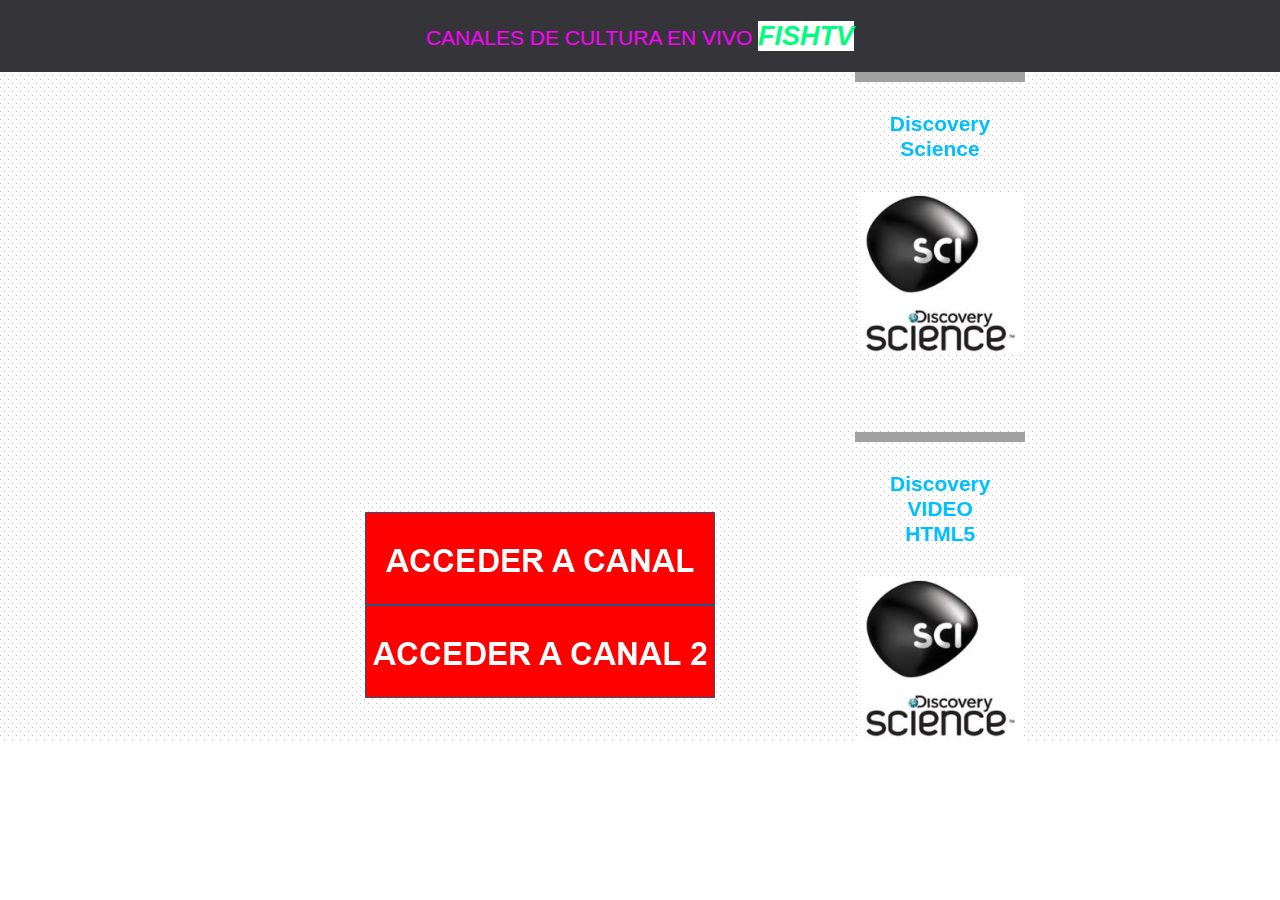
<file: index.html>
<!doctype html>
<html>
<head>
<meta charset="utf-8">
<title>Untitled Page</title>
<meta name="generator" content="WYSIWYG Web Builder 15 - http://www.wysiwygwebbuilder.com">
<meta name="viewport" content="width=device-width, initial-scale=1.0">
<link href="Untitled1.css" rel="stylesheet">
<link href="index.css" rel="stylesheet">
<script src="jquery-1.12.4.min.js"></script>
<script src="wwb15.min.js"></script>
</head>
<body>
<div id="wb_LayoutGrid2">
<div id="LayoutGrid2">
<div class="row">
<div class="col-1">
<div id="wb_Text1">
<span id="wb_uid0">CANALES DE CULTURA EN VIVO </span><span id="wb_uid1"><strong><em>FISHTV</em></strong></span>
</div>
</div>
</div>
</div>
</div>
<div id="wb_LayoutGrid1">
<div id="LayoutGrid1">
<div class="row">
<div class="col-1">
<hr id="Line3">
<!-- DISNEY -->
<div id="Html2">
<iframe src="https://wstream.to/embed/1i90y8b5s" width="100%" height="100%" scrolling="no" frameborder="0" allowfullscreen="true"></iframe></div>
<hr id="Line1">
</div>
<div class="col-2">
<hr id="Line2">
<div id="wb_Text2">
<span id="wb_uid2"><strong>Discovery Science</strong></span>
</div>
<div id="wb_Image1">
<a href="extension://lcipembjfkmeggpihdpdgnjildgniffl/player.html#https://u65464.cdn884.net:8443/hls/jcod7.m3u8?s=FnqCvFYyNYeSY-9gGMilWA&e=1590923053" target="_blank"><img src="images/5959x12qb6.jpg" id="Image1" alt=""></a>
</div>
</div>
</div>
</div>
</div>
<div id="wb_LayoutGrid3">
<div id="LayoutGrid3">
<div class="row">
<div class="col-1">
<hr id="Line4">
<hr id="Line6">
<div id="wb_Shape1">
<a href="extension://lcipembjfkmeggpihdpdgnjildgniffl/player.html#https://u65464.cdn884.net:8443/hls/jcod7.m3u8?s=FnqCvFYyNYeSY-9gGMilWA&e=1590923053" target="_blank"><img src="images/img0001.png" id="Shape1" alt=""></a>
</div>
<div id="wb_Shape2">
<a href="javascript:popupwnd('extension://lcipembjfkmeggpihdpdgnjildgniffl/player.html#https://u65464.cdn884.net:8443/hls/jcod7.m3u8?s=FnqCvFYyNYeSY-9gGMilWA&e=1590923053','no','no','no','yes','no','no','','','','')" target="_self"><img src="images/img0002.png" id="Shape2" alt=""></a>
</div>
</div>
<div class="col-2">
<hr id="Line5">
<div id="wb_Text3">
<span id="wb_uid3"><strong>Discovery VIDEO HTML5</strong></span>
</div>
<div id="wb_Image2">
<a href="javascript:popupwnd('extension://lcipembjfkmeggpihdpdgnjildgniffl/player.html#https://u65464.cdn884.net:8443/hls/jcod7.m3u8?s=FnqCvFYyNYeSY-9gGMilWA&e=1590923053','no','no','no','no','no','no','','','','')" target="_self"><img src="images/5959x12qb6.jpg" id="Image2" alt=""></a>
</div>
</div>
</div>
</div>
</div>
</body>
</html>
</file>
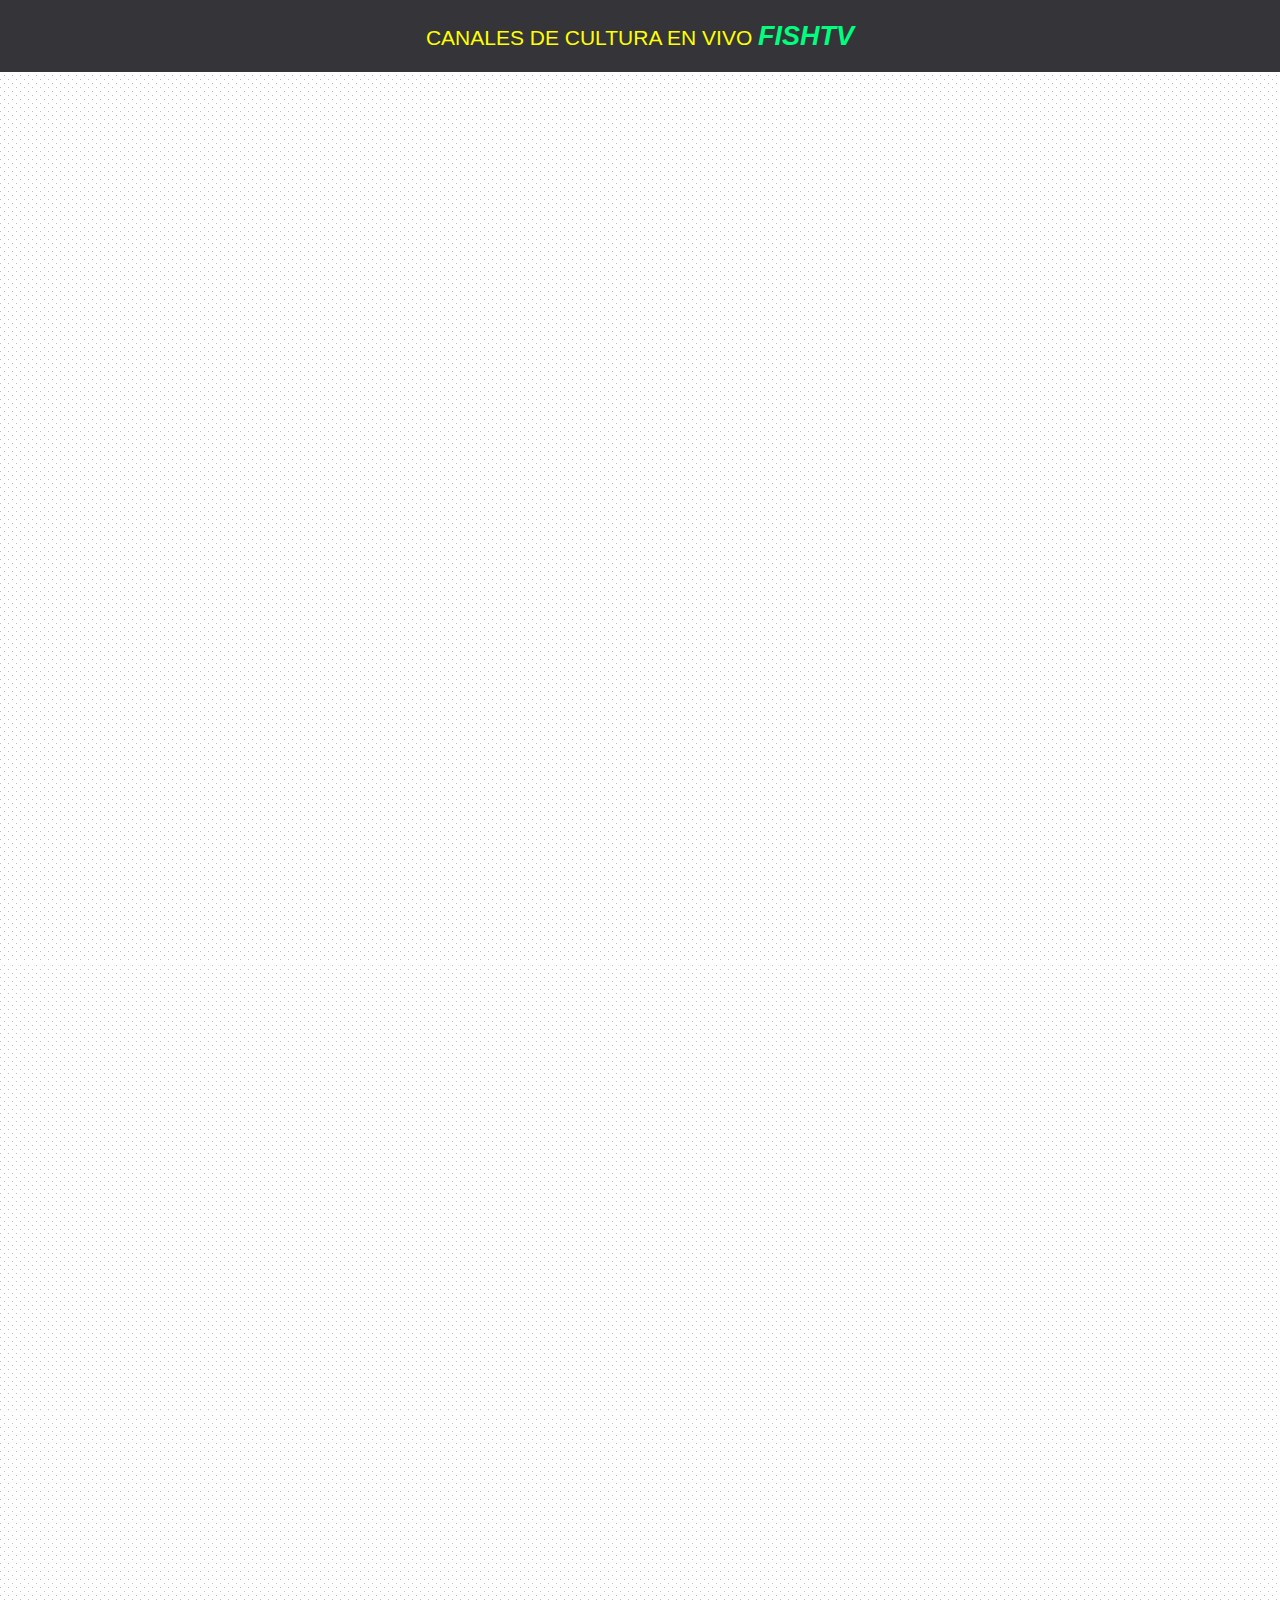
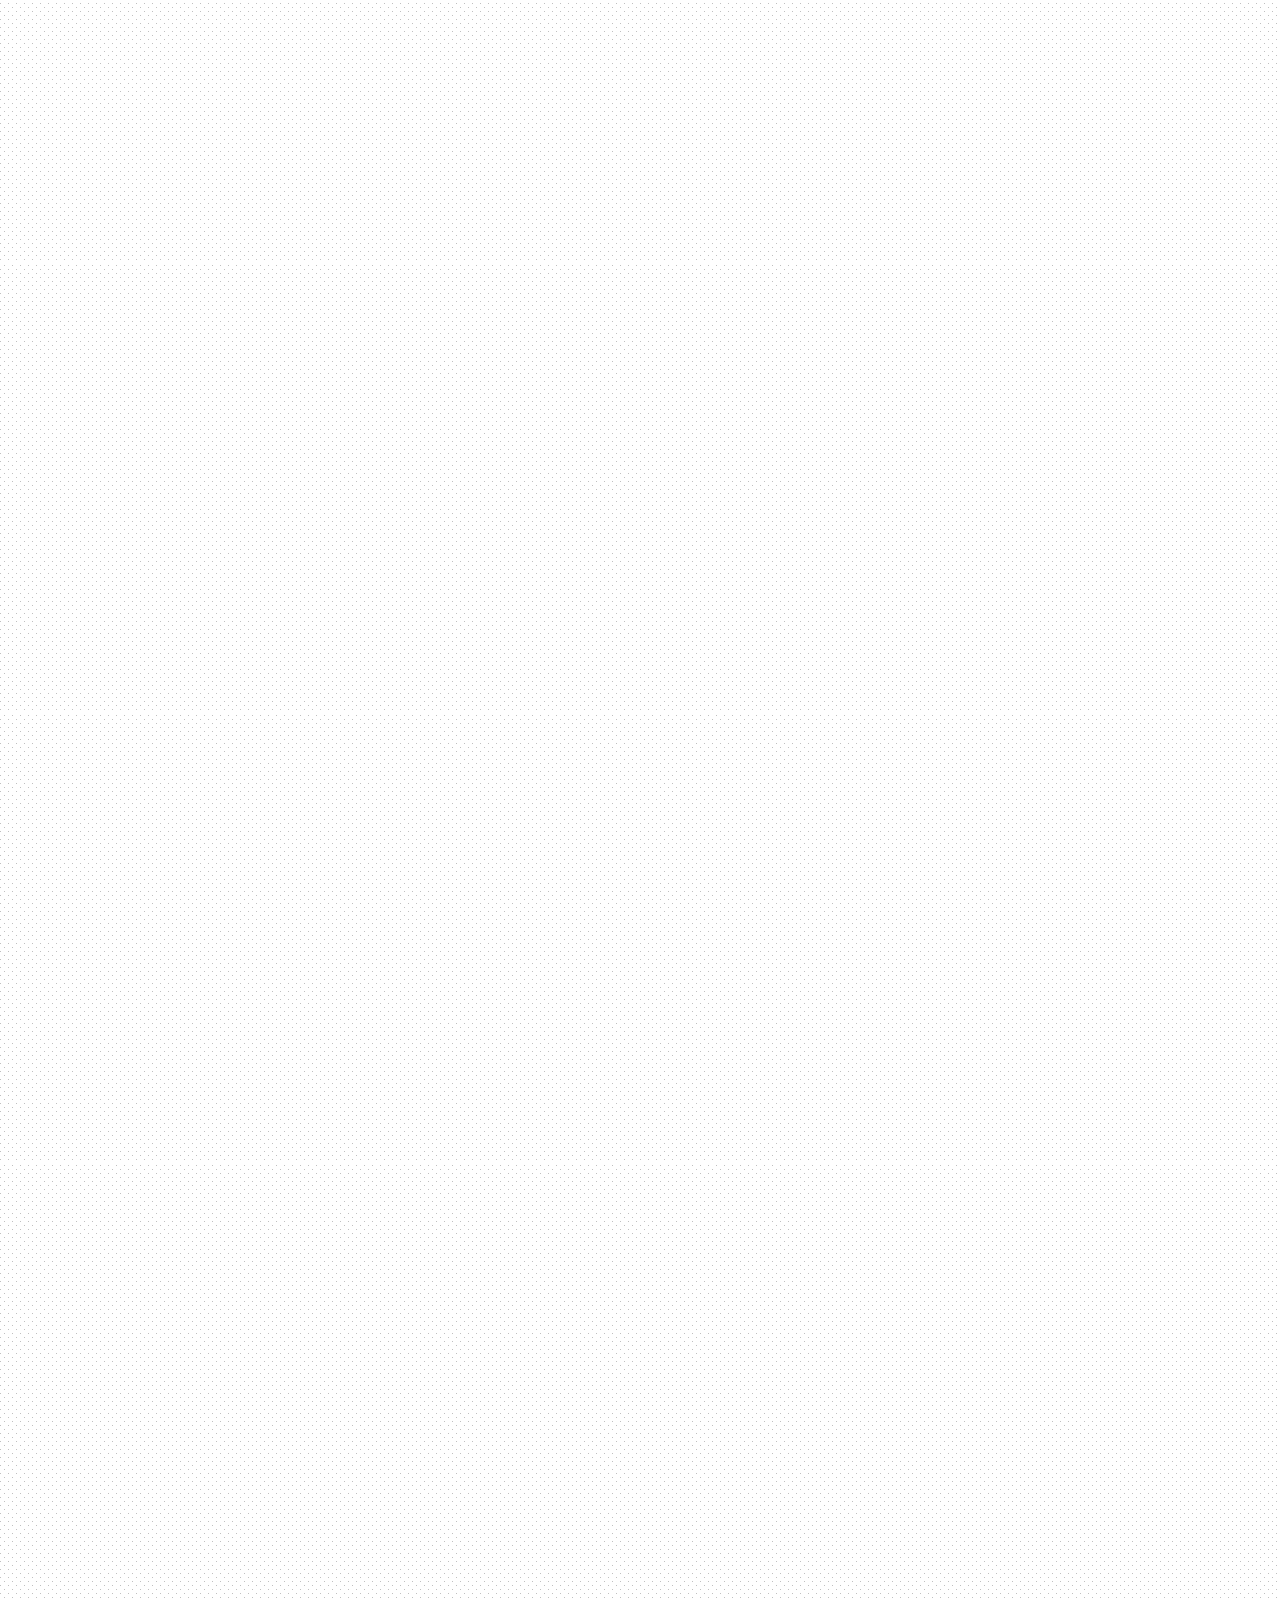
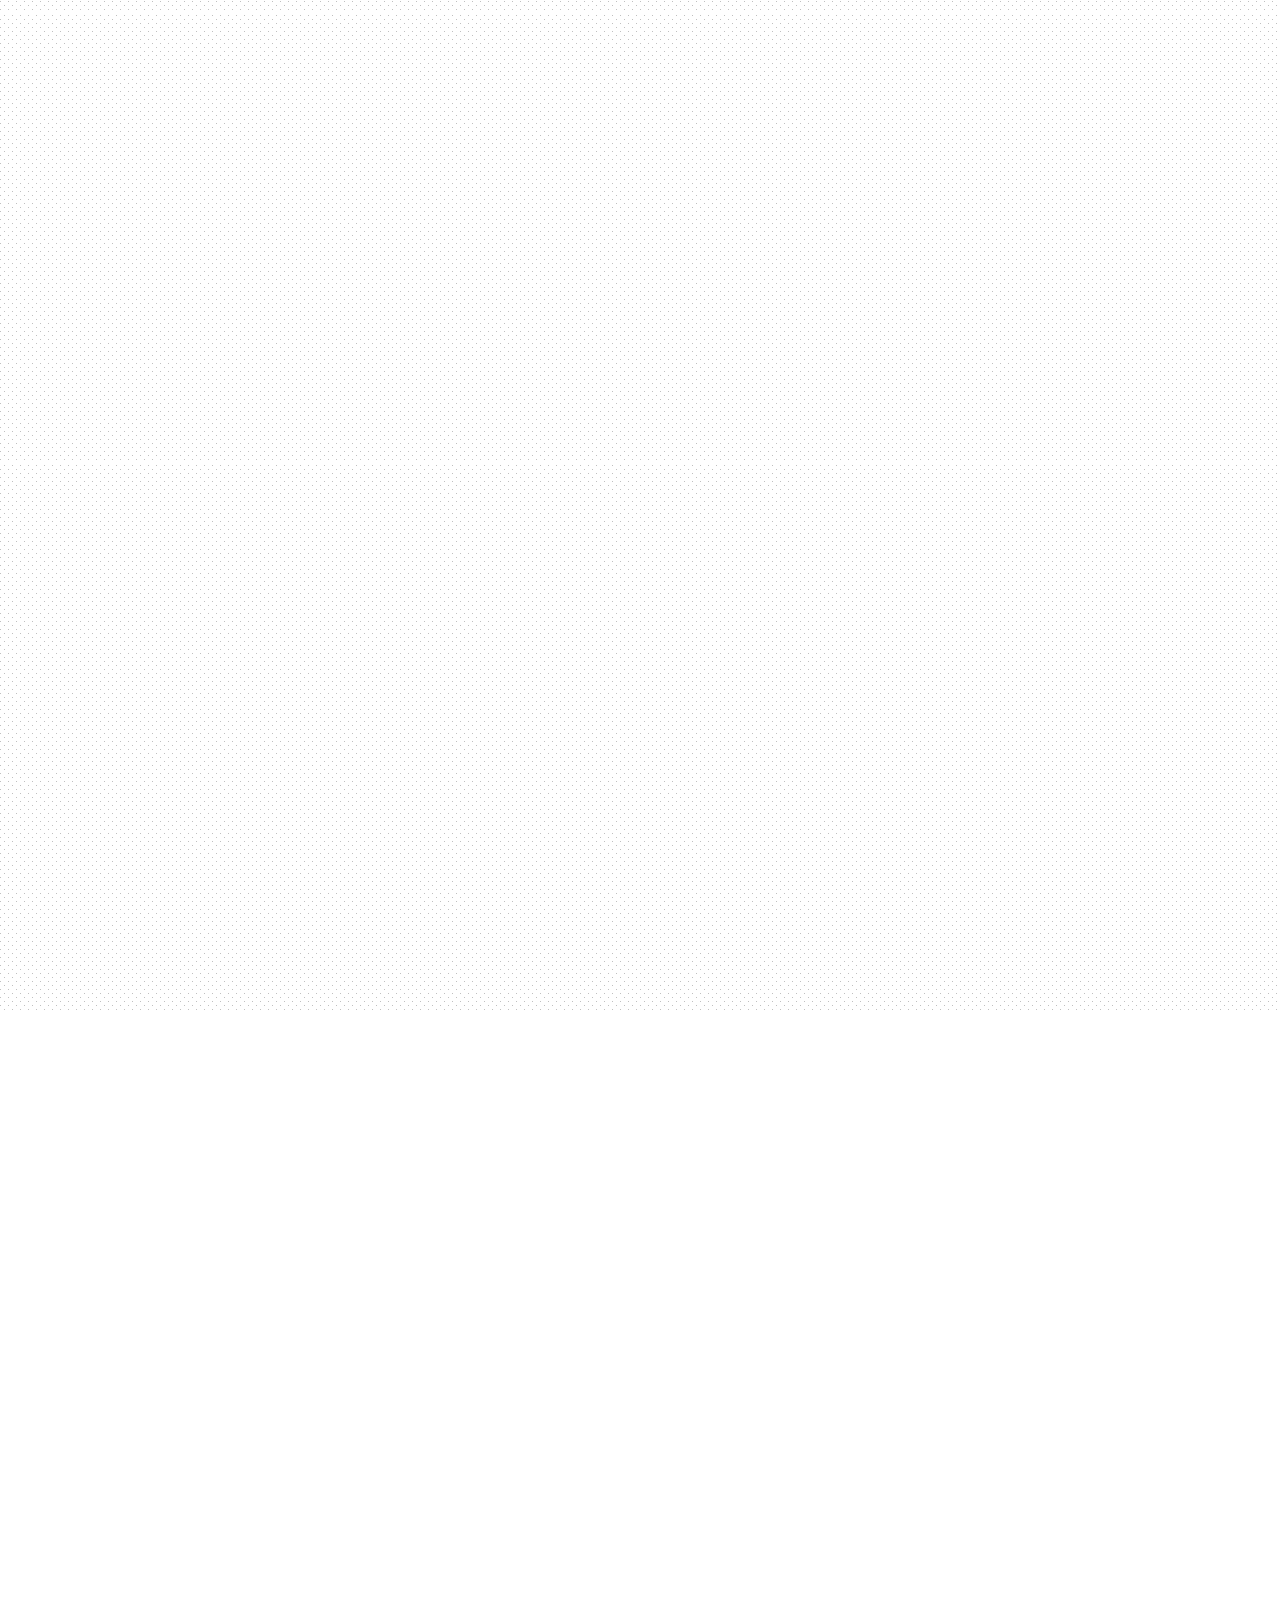
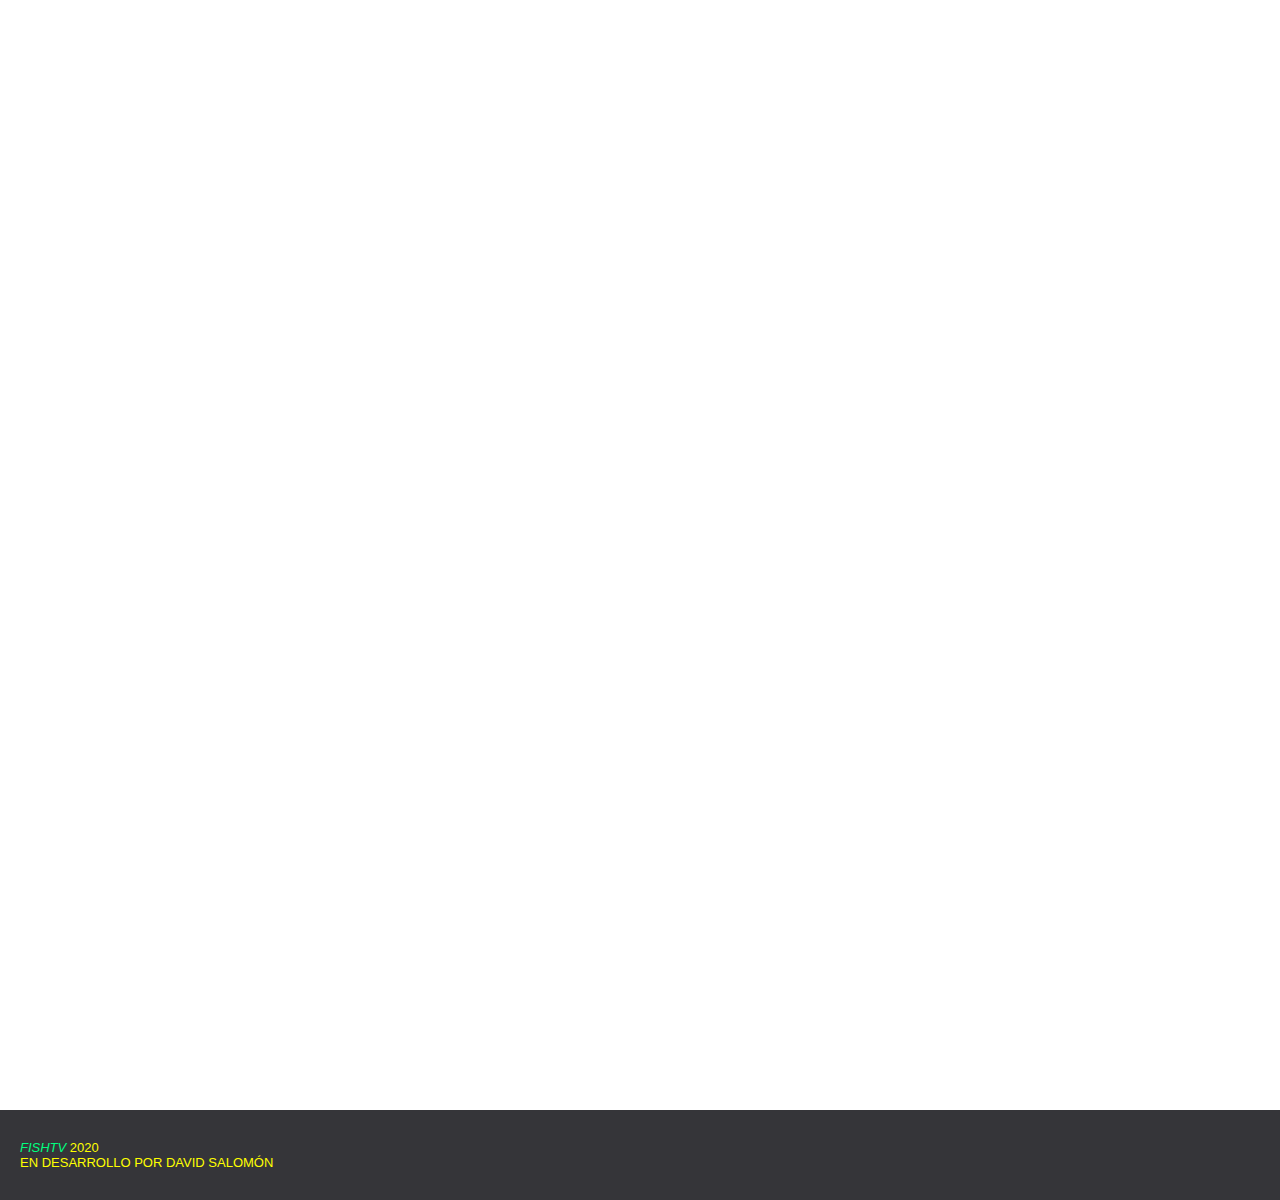
<file: LISTA.html>
<!doctype html>
<html>
<head>
<meta charset="utf-8">
<title>FISHTV Streaming</title>
<meta name="generator" content="WYSIWYG Web Builder 15 - http://www.wysiwygwebbuilder.com">
<meta name="viewport" content="width=device-width, initial-scale=1.0">
<link href="Untitled1.css" rel="stylesheet">
<link href="LISTA.css" rel="stylesheet">
</head>
<body>
<div id="container">
<hr id="Line24">
</div>
<div id="wb_LayoutGrid2">
<div id="LayoutGrid2">
<div class="row">
<div class="col-1">
<div id="wb_Text1">
<span id="wb_uid0">CANALES DE CULTURA EN VIVO </span><span id="wb_uid1"><strong><em>FISHTV</em></strong></span>
</div>
</div>
</div>
</div>
</div>
<div id="wb_LayoutGrid1">
<div id="LayoutGrid1">
<div class="row">
<div class="col-1">
<hr id="Line3">
<!-- DISCVERY SCI -->
<div id="Html2">
<iframe scrolling="no" marginwidth="0" marginheight="0" frameborder="0" allowfullscreen width="650" height="400" src="extension://lcipembjfkmeggpihdpdgnjildgniffl/player.html#https://u65464.cdn884.net:8443/hls/jcod7.m3u8?s=FnqCvFYyNYeSY-9gGMilWA&e=1590923053"></iframe></div>
</div>
</div>
</div>
</div>
<div id="wb_LayoutGrid3">
<div id="LayoutGrid3">
<div class="row">
<div class="col-1">
<hr id="Line4">
<div id="Html1">
<iframe scrolling="no" marginwidth="0" marginheight="0" frameborder="0" allowfullscreen width="650" height="400" src="//adictosalatele.com/TV/espana/national-geographic/"></iframe></div>
</div>
</div>
</div>
</div>
<div id="wb_LayoutGrid4">
<div id="LayoutGrid4">
<div class="row">
<div class="col-1">
<hr id="Line7">
<div id="Html3">
<iframe scrolling="no" marginwidth="0" marginheight="0" frameborder="0" allowfullscreen width="650" height="400" src="//adictosalatele.com/TV/latinos/discoverychannel/"></iframe></div>
</div>
</div>
</div>
</div>
<div id="wb_LayoutGrid5">
<div id="LayoutGrid5">
<div class="row">
<div class="col-1">
<hr id="Line10">
<div id="Html4">
<iframe scrolling="no" marginwidth="0" marginheight="0" frameborder="0" allowfullscreen width="650" height="400" src="//adictosalatele.com/TV/latinos/history/"></iframe></div>
</div>
</div>
</div>
</div>
<div id="wb_LayoutGrid6">
<div id="LayoutGrid6">
<div class="row">
<div class="col-1">
<hr id="Line13">
<div id="Html5">
<iframe scrolling="no" marginwidth="0" marginheight="0" frameborder="0" allowfullscreen width="650" height="400" src="//adictosalatele.com/TV/latinos/history2/"></iframe></div>
</div>
</div>
</div>
</div>
<div id="wb_LayoutGrid7">
<div id="LayoutGrid7">
<div class="row">
<div class="col-1">
<hr id="Line16">
<div id="Html6">
<iframe scrolling="no" marginwidth="0" marginheight="0" frameborder="0" allowfullscreen width="650" height="400" src="//adictosalatele.com/TV/latinos/ae/"></iframe></div>
</div>
</div>
</div>
</div>
<div id="wb_LayoutGrid8">
<div id="LayoutGrid8">
<div class="row">
<div class="col-1">
<hr id="Line19">
<div id="Html7">
<iframe scrolling="no" marginwidth="0" marginheight="0" frameborder="0" allowfullscreen width="650" height="400" src="//adictosalatele.com/TV/latinos/animalplanet/"></iframe></div>
</div>
</div>
</div>
</div>
<div id="wb_LayoutGrid9">
<div id="LayoutGrid9">
<div class="row">
<div class="col-1">
<hr id="Line22">
<div id="Html8">
<iframe scrolling="no" marginwidth="0" marginheight="0" frameborder="0" allowfullscreen width="650" height="400" src="//adictosalatele.com/TV/espana/nat-geo/"></iframe></div>
</div>
</div>
</div>
</div>
<div id="wb_LayoutGrid10">
<div id="LayoutGrid10">
<div class="row">
<div class="col-1">
<hr id="Line25">
<div id="Html9">
<iframe scrolling="no" marginwidth="0" marginheight="0" frameborder="0" allowfullscreen width="650" height="400" src="//adictosalatele.com/TV/latinos/discoveryturbo/"></iframe></div>
<hr id="Line26">
<hr id="Line27">
</div>
</div>
</div>
</div>
<footer id="PageFooter1">
<div id="wb_Text4">
<span id="wb_uid2"><em>FISHTV </em></span><span id="wb_uid3">2020<br>EN DESARROLLO POR DAVID SALOMÓN</span></div>
</footer>
</body>
</html>
</file>
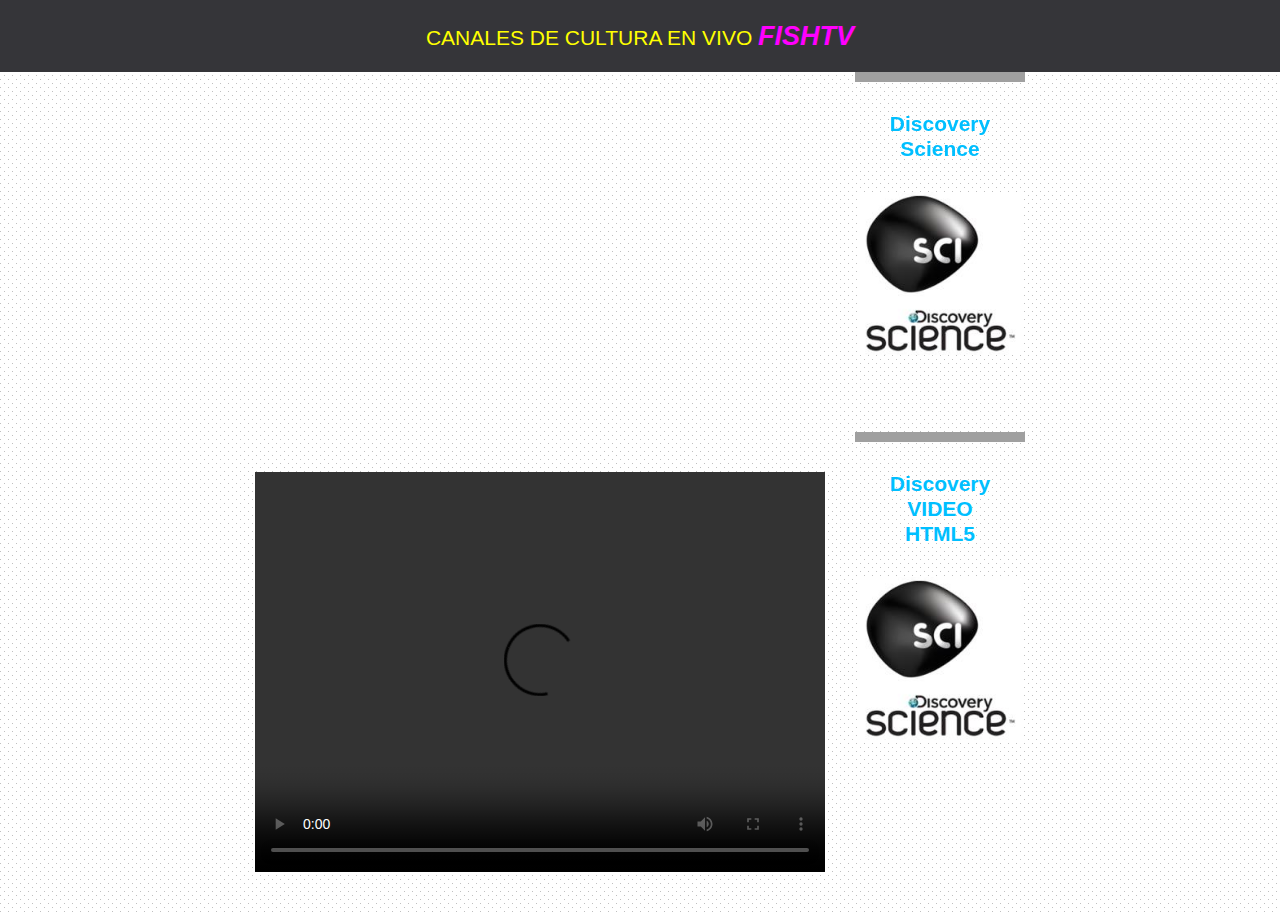
<file: MENÚ.html>
<!doctype html>
<html>
<head>
<meta charset="utf-8">
<title>Untitled Page</title>
<meta name="generator" content="WYSIWYG Web Builder 15 - http://www.wysiwygwebbuilder.com">
<meta name="viewport" content="width=device-width, initial-scale=1.0">
<link href="Untitled1.css" rel="stylesheet">
<link href="MENÚ.css" rel="stylesheet">
<script src="jquery-1.12.4.min.js"></script>
<script src="wwb15.min.js"></script>
</head>
<body>
<div id="wb_LayoutGrid2">
<div id="LayoutGrid2">
<div class="row">
<div class="col-1">
<div id="wb_Text1">
<span id="wb_uid0">CANALES DE CULTURA EN VIVO </span><span id="wb_uid1"><strong><em>FISHTV</em></strong></span>
</div>
</div>
</div>
</div>
</div>
<div id="wb_LayoutGrid1">
<div id="LayoutGrid1">
<div class="row">
<div class="col-1">
<hr id="Line3">
<!-- DISNEY -->
<div id="Html2">
<iframe src="https://wstream.to/embed/1i90y8b5s" width="100%" height="100%" scrolling="no" frameborder="0" allowfullscreen="true"></iframe></div>
<hr id="Line1">
</div>
<div class="col-2">
<hr id="Line2">
<div id="wb_Text2">
<span id="wb_uid2"><strong>Discovery Science</strong></span>
</div>
<div id="wb_Image1">
<a href="extension://lcipembjfkmeggpihdpdgnjildgniffl/player.html#https://u65464.cdn884.net:8443/hls/jcod7.m3u8?s=FnqCvFYyNYeSY-9gGMilWA&e=1590923053" target="_blank"><img src="images/5959x12qb6.jpg" id="Image1" alt=""></a>
</div>
</div>
</div>
</div>
</div>
<div id="wb_LayoutGrid3">
<div id="LayoutGrid3">
<div class="row">
<div class="col-1">
<hr id="Line4">
<div id="wb_MediaPlayer1">
<video src="extension://lcipembjfkmeggpihdpdgnjildgniffl/player.html#https://u65464.cdn884.net:8443/hls/jcod7.m3u8?s=FnqCvFYyNYeSY-9gGMilWA&e=1590923053" id="MediaPlayer1" autoplay controls>
</video>

</div>
<hr id="Line6">
</div>
<div class="col-2">
<hr id="Line5">
<div id="wb_Text3">
<span id="wb_uid3"><strong>Discovery VIDEO HTML5</strong></span>
</div>
<div id="wb_Image2">
<a href="javascript:popupwnd('extension://lcipembjfkmeggpihdpdgnjildgniffl/player.html#https://u65464.cdn884.net:8443/hls/jcod7.m3u8?s=FnqCvFYyNYeSY-9gGMilWA&e=1590923053','no','no','no','no','no','no','','','','')" target="_self"><img src="images/5959x12qb6.jpg" id="Image2" alt=""></a>
</div>
</div>
</div>
</div>
</div>
</body>
</html>
</file>
<file: Untitled1.css>
a
{
   color: #0000FF;
   text-decoration: underline;
}
a:visited
{
   color: #800080;
}
a:active
{
   color: #FF0000;
}
a:hover
{
   color: #0000FF;
   text-decoration: underline;
}
input:focus, textarea:focus, select:focus
{
   outline: none;
}
.visibility-hidden
{
   visibility: hidden;
}
h1, .h1
{
   font-family: Arial;
   font-weight: bold;
   font-size: 32px;
   text-decoration: none;
   color: #000000;
   background-color: transparent;
   margin: 0px 0px 0px 0px;
   padding: 0px 0px 0px 0px;
   display: inline;
}
h2, .h2
{
   font-family: Arial;
   font-weight: bold;
   font-size: 27px;
   text-decoration: none;
   color: #000000;
   background-color: transparent;
   margin: 0px 0px 0px 0px;
   padding: 0px 0px 0px 0px;
   display: inline;
}
h3, .h3
{
   font-family: Arial;
   font-weight: bold;
   font-size: 24px;
   text-decoration: none;
   color: #000000;
   background-color: transparent;
   margin: 0px 0px 0px 0px;
   padding: 0px 0px 0px 0px;
   display: inline;
}
h4, .h4
{
   font-family: Arial;
   font-weight: bold;
   font-size: 21px;
   font-style: italic;
   text-decoration: none;
   color: #000000;
   background-color: transparent;
   margin: 0px 0px 0px 0px;
   padding: 0px 0px 0px 0px;
   display: inline;
}
h5, .h5
{
   font-family: Arial;
   font-weight: bold;
   font-size: 19px;
   text-decoration: none;
   color: #000000;
   background-color: transparent;
   margin: 0px 0px 0px 0px;
   padding: 0px 0px 0px 0px;
   display: inline;
}
h6, .h6
{
   font-family: Arial;
   font-weight: bold;
   font-size: 16px;
   text-decoration: none;
   color: #000000;
   background-color: transparent;
   margin: 0px 0px 0px 0px;
   padding: 0px 0px 0px 0px;
   display: inline;
}
.CustomStyle
{
   font-family: "Courier New";
   font-weight: bold;
   font-size: 16px;
   text-decoration: none;
   color: #2E74B5;
   background-color: transparent;
}
</file>
<file: index.css>
body
{
   background-color: #FFFFFF;
   color: #000000;
   font-family: Arial;
   font-weight: normal;
   font-size: 13px;
   line-height: 1.1875;
   margin: 0;
   padding: 0;
}
#wb_LayoutGrid2
{
   clear: both;
   position: relative;
   table-layout: fixed;
   display: table;
   text-align: center;
   width: 100%;
   background-color: #353539;
   background-image: none;
   border: 0px solid #CCCCCC;
   box-sizing: border-box;
   margin: 0;
}
#LayoutGrid2
{
   box-sizing: border-box;
   padding: 0px 15px 0px 15px;
   margin-right: auto;
   margin-left: auto;
}
#LayoutGrid2 > .row
{
   margin-right: -15px;
   margin-left: -15px;
}
#LayoutGrid2 > .row > .col-1
{
   box-sizing: border-box;
   font-size: 0px;
   min-height: 1px;
   padding-right: 15px;
   padding-left: 15px;
   position: relative;
}
#LayoutGrid2 > .row > .col-1
{
   float: left;
}
#LayoutGrid2 > .row > .col-1
{
   background-color: transparent;
   background-image: none;
   border: 0px solid #FFFFFF;
   width: 100%;
   text-align: center;
}
#LayoutGrid2:before,
#LayoutGrid2:after,
#LayoutGrid2 .row:before,
#LayoutGrid2 .row:after
{
   display: table;
   content: " ";
}
#LayoutGrid2:after,
#LayoutGrid2 .row:after
{
   clear: both;
}
@media (max-width: 480px)
{
#LayoutGrid2 > .row > .col-1
{
   float: none;
   width: 100% !important;
}
}
#wb_Text1 
{
   background-color: transparent;
   background-image: none;
   border: 0px solid #000000;
   padding: 20px 0px 20px 0px;
   margin: 0;
   text-align: center;
}
#wb_Text1 div
{
   text-align: center;
}
#wb_LayoutGrid1
{
   clear: both;
   position: relative;
   table-layout: fixed;
   display: table;
   text-align: center;
   width: 100%;
   background-color: transparent;
   background-image: url(images/index_LayoutGrid1_bkgrnd.png);
   background-repeat: repeat;
   background-position: left top;
   border: 0px solid #CCCCCC;
   box-sizing: border-box;
   margin: 0;
}
#LayoutGrid1
{
   box-sizing: border-box;
   padding: 0px 15px 0px 15px;
   margin-right: auto;
   margin-left: auto;
   max-width: 800px;
}
#LayoutGrid1 > .row
{
   margin-right: -15px;
   margin-left: -15px;
}
#LayoutGrid1 > .row > .col-1, #LayoutGrid1 > .row > .col-2
{
   box-sizing: border-box;
   font-size: 0px;
   min-height: 1px;
   padding-right: 15px;
   padding-left: 15px;
   position: relative;
}
#LayoutGrid1 > .row > .col-1, #LayoutGrid1 > .row > .col-2
{
   float: left;
}
#LayoutGrid1 > .row > .col-1
{
   background-color: transparent;
   background-image: none;
   border: 0px solid #FFFFFF;
   width: 75%;
   text-align: center;
}
#LayoutGrid1 > .row > .col-2
{
   background-color: transparent;
   background-image: none;
   border: 0px solid #FFFFFF;
   width: 25%;
   text-align: center;
}
#LayoutGrid1:before,
#LayoutGrid1:after,
#LayoutGrid1 .row:before,
#LayoutGrid1 .row:after
{
   display: table;
   content: " ";
}
#LayoutGrid1:after,
#LayoutGrid1 .row:after
{
   clear: both;
}
@media (max-width: 480px)
{
#LayoutGrid1 > .row > .col-1, #LayoutGrid1 > .row > .col-2
{
   float: none;
   width: 100% !important;
}
}
#wb_Text2 
{
   background-color: transparent;
   background-image: none;
   border: 0px solid #000000;
   padding: 30px 30px 30px 30px;
   margin: 0;
   text-align: center;
}
#wb_Text2 div
{
   text-align: center;
}
#wb_Image1
{
   margin: 0;
   vertical-align: top;
}
#Image1
{
   border: 0px solid #000000;
   padding: 0;
   display: inline-block;
   width: 163px;
   height: 163px;
   vertical-align: top;
}
#Line3
{
   border-color: #A0A0A0;
   border-color: rgba(160,160,160,0.00);
   border-style: solid;
   border-bottom-width: 40px;
   border-top: 0px;
   border-left: 0px;
   border-right: 0px;
   height: 0 !important;
   line-height: 0px !important;
   margin: 0;
   padding: 0;
}
#Line2
{
   border-color: #A0A0A0;
   border-style: solid;
   border-bottom-width: 10px;
   border-top: 0px;
   border-left: 0px;
   border-right: 0px;
   height: 0 !important;
   line-height: 0px !important;
   margin: 0;
   padding: 0;
}
#Line1
{
   border-color: #A0A0A0;
   border-color: rgba(160,160,160,0.00);
   border-style: solid;
   border-bottom-width: 40px;
   border-top: 0px;
   border-left: 0px;
   border-right: 0px;
   height: 0 !important;
   line-height: 0px !important;
   margin: 0;
   padding: 0;
}
#wb_LayoutGrid3
{
   clear: both;
   position: relative;
   table-layout: fixed;
   display: table;
   text-align: center;
   width: 100%;
   background-color: transparent;
   background-image: url(images/index_LayoutGrid3_bkgrnd.png);
   background-repeat: repeat;
   background-position: left top;
   border: 0px solid #CCCCCC;
   box-sizing: border-box;
   margin: 0;
}
#LayoutGrid3
{
   box-sizing: border-box;
   padding: 0px 15px 0px 15px;
   margin-right: auto;
   margin-left: auto;
   max-width: 800px;
}
#LayoutGrid3 > .row
{
   margin-right: -15px;
   margin-left: -15px;
}
#LayoutGrid3 > .row > .col-1, #LayoutGrid3 > .row > .col-2
{
   box-sizing: border-box;
   font-size: 0px;
   min-height: 1px;
   padding-right: 15px;
   padding-left: 15px;
   position: relative;
}
#LayoutGrid3 > .row > .col-1, #LayoutGrid3 > .row > .col-2
{
   float: left;
}
#LayoutGrid3 > .row > .col-1
{
   background-color: transparent;
   background-image: none;
   border: 0px solid #FFFFFF;
   width: 75%;
   text-align: center;
}
#LayoutGrid3 > .row > .col-2
{
   background-color: transparent;
   background-image: none;
   border: 0px solid #FFFFFF;
   width: 25%;
   text-align: center;
}
#LayoutGrid3:before,
#LayoutGrid3:after,
#LayoutGrid3 .row:before,
#LayoutGrid3 .row:after
{
   display: table;
   content: " ";
}
#LayoutGrid3:after,
#LayoutGrid3 .row:after
{
   clear: both;
}
@media (max-width: 480px)
{
#LayoutGrid3 > .row > .col-1, #LayoutGrid3 > .row > .col-2
{
   float: none;
   width: 100% !important;
}
}
#wb_Text3 
{
   background-color: transparent;
   background-image: none;
   border: 0px solid #000000;
   padding: 30px 30px 30px 30px;
   margin: 0;
   text-align: center;
}
#wb_Text3 div
{
   text-align: center;
}
#wb_Image2
{
   margin: 0;
   vertical-align: top;
}
#Image2
{
   border: 0px solid #000000;
   padding: 0;
   display: inline-block;
   width: 163px;
   height: 163px;
   vertical-align: top;
}
#Line4
{
   border-color: #A0A0A0;
   border-color: rgba(160,160,160,0.00);
   border-style: solid;
   border-bottom-width: 40px;
   border-top: 0px;
   border-left: 0px;
   border-right: 0px;
   height: 0 !important;
   line-height: 0px !important;
   margin: 0;
   padding: 0;
}
#Line5
{
   border-color: #A0A0A0;
   border-style: solid;
   border-bottom-width: 10px;
   border-top: 0px;
   border-left: 0px;
   border-right: 0px;
   height: 0 !important;
   line-height: 0px !important;
   margin: 0;
   padding: 0;
}
#Line6
{
   border-color: #A0A0A0;
   border-color: rgba(160,160,160,0.00);
   border-style: solid;
   border-bottom-width: 40px;
   border-top: 0px;
   border-left: 0px;
   border-right: 0px;
   height: 0 !important;
   line-height: 0px !important;
   margin: 0;
   padding: 0;
}
#wb_Shape1
{
   transform: rotate(0deg);
   transform-origin: 50% 50%;
}
#Shape1
{
   border-width: 0;
   vertical-align: top;
}
#wb_Shape2
{
   transform: rotate(0deg);
   transform-origin: 50% 50%;
}
#Shape2
{
   border-width: 0;
   vertical-align: top;
}
#wb_Shape1
{
   display: inline-block;
   width: 350px;
   height: 93px;
   z-index: 9;
   position: relative;
}
#wb_Shape2
{
   display: inline-block;
   width: 350px;
   height: 93px;
   z-index: 10;
   position: relative;
}
#wb_uid3
{
   color: #00BFFF;
   font-family: Arial;
   font-size: 21px;
}
#Line5
{
   display: block;
   width: 100%;
   z-index: 11;
}
#wb_Image1
{
   display: inline-block;
   width: 163px;
   height: 163px;
   z-index: 6;
}
#wb_Image2
{
   display: inline-block;
   width: 163px;
   height: 163px;
   z-index: 13;
}
#Line4
{
   display: block;
   width: 100%;
   z-index: 7;
}
#wb_uid2
{
   color: #00BFFF;
   font-family: Arial;
   font-size: 21px;
}
#wb_uid1
{
   background-color: #FFFFFF;
   color: #00FF7F;
   font-family: Arial;
   font-size: 27px;
}
#Line6
{
   display: block;
   width: 100%;
   z-index: 8;
}
#wb_uid0
{
   color: #FF00FF;
   font-family: Arial;
   font-size: 21px;
}
#Shape1
{
   width: 350px;
   height: 93px;
}
#Line1
{
   display: block;
   width: 100%;
   z-index: 3;
}
#Shape2
{
   width: 350px;
   height: 93px;
}
#Line3
{
   display: block;
   width: 100%;
   z-index: 1;
}
#Line2
{
   display: block;
   width: 100%;
   z-index: 4;
}
#Html2
{
   display: inline-block;
   width: 625px;
   height: 280px;
   z-index: 2;
}
</file>
<file: LISTA.css>
div#container
{
   width: 800px;
   position: relative;
   margin: 0 auto 0 auto;
   text-align: left;
}
body
{
   background-color: #FFFFFF;
   color: #000000;
   font-family: Arial;
   font-weight: normal;
   font-size: 13px;
   line-height: 1.1875;
   margin: 0;
   text-align: center;
}
#wb_Text1 
{
   background-color: transparent;
   background-image: none;
   border: 0px solid #000000;
   padding: 20px 0px 20px 0px;
   margin: 0;
   text-align: center;
}
#wb_Text1 div
{
   text-align: center;
}
#wb_LayoutGrid2
{
   clear: both;
   position: relative;
   table-layout: fixed;
   display: table;
   text-align: center;
   width: 100%;
   background-color: #353539;
   background-image: none;
   border: 0px solid #CCCCCC;
   box-sizing: border-box;
   margin: 0;
}
#LayoutGrid2
{
   box-sizing: border-box;
   padding: 0px 15px 0px 15px;
   margin-right: auto;
   margin-left: auto;
}
#LayoutGrid2 > .row
{
   margin-right: -15px;
   margin-left: -15px;
}
#LayoutGrid2 > .row > .col-1
{
   box-sizing: border-box;
   font-size: 0px;
   min-height: 1px;
   padding-right: 15px;
   padding-left: 15px;
   position: relative;
}
#LayoutGrid2 > .row > .col-1
{
   float: left;
}
#LayoutGrid2 > .row > .col-1
{
   background-color: transparent;
   background-image: none;
   border: 0px solid #FFFFFF;
   width: 100%;
   text-align: center;
}
#LayoutGrid2:before,
#LayoutGrid2:after,
#LayoutGrid2 .row:before,
#LayoutGrid2 .row:after
{
   display: table;
   content: " ";
}
#LayoutGrid2:after,
#LayoutGrid2 .row:after
{
   clear: both;
}
@media (max-width: 480px)
{
#LayoutGrid2 > .row > .col-1
{
   float: none;
   width: 100% !important;
}
}
#wb_LayoutGrid1
{
   clear: both;
   position: relative;
   table-layout: fixed;
   display: table;
   text-align: center;
   width: 100%;
   background-color: transparent;
   background-image: url(images/LISTA_LayoutGrid1_bkgrnd.png);
   background-repeat: repeat;
   background-position: left top;
   border: 0px solid #CCCCCC;
   box-sizing: border-box;
   margin: 0;
}
#LayoutGrid1
{
   box-sizing: border-box;
   padding: 0px 15px 0px 15px;
   margin-right: auto;
   margin-left: auto;
   max-width: 800px;
}
#LayoutGrid1 > .row
{
   margin-right: -15px;
   margin-left: -15px;
}
#LayoutGrid1 > .row > .col-1
{
   box-sizing: border-box;
   font-size: 0px;
   min-height: 1px;
   padding-right: 15px;
   padding-left: 15px;
   position: relative;
}
#LayoutGrid1 > .row > .col-1
{
   float: left;
}
#LayoutGrid1 > .row > .col-1
{
   background-color: transparent;
   background-image: none;
   border: 0px solid #FFFFFF;
   width: 100%;
   text-align: left;
}
#LayoutGrid1:before,
#LayoutGrid1:after,
#LayoutGrid1 .row:before,
#LayoutGrid1 .row:after
{
   display: table;
   content: " ";
}
#LayoutGrid1:after,
#LayoutGrid1 .row:after
{
   clear: both;
}
@media (max-width: 480px)
{
#LayoutGrid1 > .row > .col-1
{
   float: none;
   width: 100% !important;
}
}
#wb_LayoutGrid3
{
   clear: both;
   position: relative;
   table-layout: fixed;
   display: table;
   text-align: center;
   width: 100%;
   background-color: transparent;
   background-image: url(images/LISTA_LayoutGrid3_bkgrnd.png);
   background-repeat: repeat;
   background-position: left top;
   border: 0px solid #CCCCCC;
   box-sizing: border-box;
   margin: 0;
}
#LayoutGrid3
{
   box-sizing: border-box;
   padding: 0px 15px 0px 15px;
   margin-right: auto;
   margin-left: auto;
   max-width: 800px;
}
#LayoutGrid3 > .row
{
   margin-right: -15px;
   margin-left: -15px;
}
#LayoutGrid3 > .row > .col-1
{
   box-sizing: border-box;
   font-size: 0px;
   min-height: 1px;
   padding-right: 15px;
   padding-left: 15px;
   position: relative;
}
#LayoutGrid3 > .row > .col-1
{
   float: left;
}
#LayoutGrid3 > .row > .col-1
{
   background-color: transparent;
   background-image: none;
   border: 0px solid #FFFFFF;
   width: 100%;
   text-align: left;
}
#LayoutGrid3:before,
#LayoutGrid3:after,
#LayoutGrid3 .row:before,
#LayoutGrid3 .row:after
{
   display: table;
   content: " ";
}
#LayoutGrid3:after,
#LayoutGrid3 .row:after
{
   clear: both;
}
@media (max-width: 480px)
{
#LayoutGrid3 > .row > .col-1
{
   float: none;
   width: 100% !important;
}
}
#wb_Text2 
{
   background-color: transparent;
   background-image: none;
   border: 0px solid #000000;
   padding: 30px 30px 30px 30px;
   margin: 0;
   text-align: center;
}
#wb_Text2 div
{
   text-align: center;
}
#wb_Text3 
{
   background-color: transparent;
   background-image: none;
   border: 0px solid #000000;
   padding: 30px 30px 30px 30px;
   margin: 0;
   text-align: center;
}
#wb_Text3 div
{
   text-align: center;
}
#wb_Image1
{
   margin: 0;
   vertical-align: top;
}
#Image1
{
   border: 0px solid #000000;
   padding: 0;
   display: inline-block;
   width: 163px;
   height: 163px;
   vertical-align: top;
}
#wb_Image2
{
   margin: 0;
   vertical-align: top;
}
#Image2
{
   border: 0px solid #000000;
   padding: 0;
   display: inline-block;
   width: 195px;
   height: 195px;
   vertical-align: top;
}
#Line1
{
   border-color: #A0A0A0;
   border-style: solid;
   border-bottom-width: 10px;
   border-top: 0px;
   border-left: 0px;
   border-right: 0px;
   height: 0 !important;
   line-height: 0px !important;
   margin: 0;
   padding: 0;
}
#Line2
{
   border-color: #A0A0A0;
   border-style: solid;
   border-bottom-width: 10px;
   border-top: 0px;
   border-left: 0px;
   border-right: 0px;
   height: 0 !important;
   line-height: 0px !important;
   margin: 0;
   padding: 0;
}
#Line3
{
   border-color: #A0A0A0;
   border-color: rgba(160,160,160,0.00);
   border-style: solid;
   border-bottom-width: 40px;
   border-top: 0px;
   border-left: 0px;
   border-right: 0px;
   height: 0 !important;
   line-height: 0px !important;
   margin: 0;
   padding: 0;
}
#Line4
{
   border-color: #A0A0A0;
   border-color: rgba(160,160,160,0.00);
   border-style: solid;
   border-bottom-width: 50px;
   border-top: 0px;
   border-left: 0px;
   border-right: 0px;
   height: 0 !important;
   line-height: 0px !important;
   margin: 0;
   padding: 0;
}
#wb_Text4 
{
   background-color: transparent;
   background-image: none;
   border: 0px solid #000000;
   padding: 0;
   margin: 0;
   text-align: left;
}
#wb_Text4 div
{
   text-align: left;
}
#wb_LayoutGrid4
{
   clear: both;
   position: relative;
   table-layout: fixed;
   display: table;
   text-align: center;
   width: 100%;
   background-color: transparent;
   background-image: url(images/LISTA_LayoutGrid4_bkgrnd.png);
   background-repeat: repeat;
   background-position: left top;
   border: 0px solid #CCCCCC;
   box-sizing: border-box;
   margin: 0;
}
#LayoutGrid4
{
   box-sizing: border-box;
   padding: 0px 15px 0px 15px;
   margin-right: auto;
   margin-left: auto;
   max-width: 800px;
}
#LayoutGrid4 > .row
{
   margin-right: -15px;
   margin-left: -15px;
}
#LayoutGrid4 > .row > .col-1
{
   box-sizing: border-box;
   font-size: 0px;
   min-height: 1px;
   padding-right: 15px;
   padding-left: 15px;
   position: relative;
}
#LayoutGrid4 > .row > .col-1
{
   float: left;
}
#LayoutGrid4 > .row > .col-1
{
   background-color: transparent;
   background-image: none;
   border: 0px solid #FFFFFF;
   width: 100%;
   text-align: left;
}
#LayoutGrid4:before,
#LayoutGrid4:after,
#LayoutGrid4 .row:before,
#LayoutGrid4 .row:after
{
   display: table;
   content: " ";
}
#LayoutGrid4:after,
#LayoutGrid4 .row:after
{
   clear: both;
}
@media (max-width: 480px)
{
#LayoutGrid4 > .row > .col-1
{
   float: none;
   width: 100% !important;
}
}
#wb_Text5 
{
   background-color: transparent;
   background-image: none;
   border: 0px solid #000000;
   padding: 30px 30px 30px 30px;
   margin: 0;
   text-align: center;
}
#wb_Text5 div
{
   text-align: center;
}
#wb_Image3
{
   margin: 0;
   vertical-align: top;
}
#Image3
{
   border: 0px solid #000000;
   padding: 0;
   display: inline-block;
   width: 195px;
   height: 195px;
   vertical-align: top;
}
#Line6
{
   border-color: #A0A0A0;
   border-style: solid;
   border-bottom-width: 10px;
   border-top: 0px;
   border-left: 0px;
   border-right: 0px;
   height: 0 !important;
   line-height: 0px !important;
   margin: 0;
   padding: 0;
}
#Line7
{
   border-color: #A0A0A0;
   border-color: rgba(160,160,160,0.00);
   border-style: solid;
   border-bottom-width: 50px;
   border-top: 0px;
   border-left: 0px;
   border-right: 0px;
   height: 0 !important;
   line-height: 0px !important;
   margin: 0;
   padding: 0;
}
#wb_LayoutGrid5
{
   clear: both;
   position: relative;
   table-layout: fixed;
   display: table;
   text-align: center;
   width: 100%;
   background-color: transparent;
   background-image: url(images/LISTA_LayoutGrid5_bkgrnd.png);
   background-repeat: repeat;
   background-position: left top;
   border: 0px solid #CCCCCC;
   box-sizing: border-box;
   margin: 0;
}
#LayoutGrid5
{
   box-sizing: border-box;
   padding: 0px 15px 0px 15px;
   margin-right: auto;
   margin-left: auto;
   max-width: 800px;
}
#LayoutGrid5 > .row
{
   margin-right: -15px;
   margin-left: -15px;
}
#LayoutGrid5 > .row > .col-1
{
   box-sizing: border-box;
   font-size: 0px;
   min-height: 1px;
   padding-right: 15px;
   padding-left: 15px;
   position: relative;
}
#LayoutGrid5 > .row > .col-1
{
   float: left;
}
#LayoutGrid5 > .row > .col-1
{
   background-color: transparent;
   background-image: none;
   border: 0px solid #FFFFFF;
   width: 100%;
   text-align: left;
}
#LayoutGrid5:before,
#LayoutGrid5:after,
#LayoutGrid5 .row:before,
#LayoutGrid5 .row:after
{
   display: table;
   content: " ";
}
#LayoutGrid5:after,
#LayoutGrid5 .row:after
{
   clear: both;
}
@media (max-width: 480px)
{
#LayoutGrid5 > .row > .col-1
{
   float: none;
   width: 100% !important;
}
}
#wb_Text6 
{
   background-color: transparent;
   background-image: none;
   border: 0px solid #000000;
   padding: 30px 30px 30px 30px;
   margin: 0;
   text-align: center;
}
#wb_Text6 div
{
   text-align: center;
}
#wb_Image4
{
   margin: 0;
   vertical-align: top;
}
#Image4
{
   border: 0px solid #000000;
   padding: 0;
   display: inline-block;
   width: 195px;
   height: 195px;
   vertical-align: top;
}
#Line9
{
   border-color: #A0A0A0;
   border-style: solid;
   border-bottom-width: 10px;
   border-top: 0px;
   border-left: 0px;
   border-right: 0px;
   height: 0 !important;
   line-height: 0px !important;
   margin: 0;
   padding: 0;
}
#Line10
{
   border-color: #A0A0A0;
   border-color: rgba(160,160,160,0.00);
   border-style: solid;
   border-bottom-width: 50px;
   border-top: 0px;
   border-left: 0px;
   border-right: 0px;
   height: 0 !important;
   line-height: 0px !important;
   margin: 0;
   padding: 0;
}
#wb_LayoutGrid6
{
   clear: both;
   position: relative;
   table-layout: fixed;
   display: table;
   text-align: center;
   width: 100%;
   background-color: transparent;
   background-image: url(images/LISTA_LayoutGrid6_bkgrnd.png);
   background-repeat: repeat;
   background-position: left top;
   border: 0px solid #CCCCCC;
   box-sizing: border-box;
   margin: 0;
}
#LayoutGrid6
{
   box-sizing: border-box;
   padding: 0px 15px 0px 15px;
   margin-right: auto;
   margin-left: auto;
   max-width: 800px;
}
#LayoutGrid6 > .row
{
   margin-right: -15px;
   margin-left: -15px;
}
#LayoutGrid6 > .row > .col-1
{
   box-sizing: border-box;
   font-size: 0px;
   min-height: 1px;
   padding-right: 15px;
   padding-left: 15px;
   position: relative;
}
#LayoutGrid6 > .row > .col-1
{
   float: left;
}
#LayoutGrid6 > .row > .col-1
{
   background-color: transparent;
   background-image: none;
   border: 0px solid #FFFFFF;
   width: 100%;
   text-align: left;
}
#LayoutGrid6:before,
#LayoutGrid6:after,
#LayoutGrid6 .row:before,
#LayoutGrid6 .row:after
{
   display: table;
   content: " ";
}
#LayoutGrid6:after,
#LayoutGrid6 .row:after
{
   clear: both;
}
@media (max-width: 480px)
{
#LayoutGrid6 > .row > .col-1
{
   float: none;
   width: 100% !important;
}
}
#wb_Text7 
{
   background-color: transparent;
   background-image: none;
   border: 0px solid #000000;
   padding: 30px 30px 30px 30px;
   margin: 0;
   text-align: center;
}
#wb_Text7 div
{
   text-align: center;
}
#wb_Image5
{
   margin: 0;
   vertical-align: top;
}
#Image5
{
   border: 0px solid #000000;
   padding: 0;
   display: inline-block;
   width: 195px;
   height: 195px;
   vertical-align: top;
}
#Line12
{
   border-color: #A0A0A0;
   border-style: solid;
   border-bottom-width: 10px;
   border-top: 0px;
   border-left: 0px;
   border-right: 0px;
   height: 0 !important;
   line-height: 0px !important;
   margin: 0;
   padding: 0;
}
#Line13
{
   border-color: #A0A0A0;
   border-color: rgba(160,160,160,0.00);
   border-style: solid;
   border-bottom-width: 50px;
   border-top: 0px;
   border-left: 0px;
   border-right: 0px;
   height: 0 !important;
   line-height: 0px !important;
   margin: 0;
   padding: 0;
}
#wb_LayoutGrid7
{
   clear: both;
   position: relative;
   table-layout: fixed;
   display: table;
   text-align: center;
   width: 100%;
   background-color: transparent;
   background-image: url(images/LISTA_LayoutGrid7_bkgrnd.png);
   background-repeat: repeat;
   background-position: left top;
   border: 0px solid #CCCCCC;
   box-sizing: border-box;
   margin: 0;
}
#LayoutGrid7
{
   box-sizing: border-box;
   padding: 0px 15px 0px 15px;
   margin-right: auto;
   margin-left: auto;
   max-width: 800px;
}
#LayoutGrid7 > .row
{
   margin-right: -15px;
   margin-left: -15px;
}
#LayoutGrid7 > .row > .col-1
{
   box-sizing: border-box;
   font-size: 0px;
   min-height: 1px;
   padding-right: 15px;
   padding-left: 15px;
   position: relative;
}
#LayoutGrid7 > .row > .col-1
{
   float: left;
}
#LayoutGrid7 > .row > .col-1
{
   background-color: transparent;
   background-image: none;
   border: 0px solid #FFFFFF;
   width: 100%;
   text-align: left;
}
#LayoutGrid7:before,
#LayoutGrid7:after,
#LayoutGrid7 .row:before,
#LayoutGrid7 .row:after
{
   display: table;
   content: " ";
}
#LayoutGrid7:after,
#LayoutGrid7 .row:after
{
   clear: both;
}
@media (max-width: 480px)
{
#LayoutGrid7 > .row > .col-1
{
   float: none;
   width: 100% !important;
}
}
#wb_Text8 
{
   background-color: transparent;
   background-image: none;
   border: 0px solid #000000;
   padding: 30px 30px 30px 30px;
   margin: 0;
   text-align: center;
}
#wb_Text8 div
{
   text-align: center;
}
#wb_Image6
{
   margin: 0;
   vertical-align: top;
}
#Image6
{
   border: 0px solid #000000;
   padding: 0;
   display: inline-block;
   width: 195px;
   height: 195px;
   vertical-align: top;
}
#Line15
{
   border-color: #A0A0A0;
   border-style: solid;
   border-bottom-width: 10px;
   border-top: 0px;
   border-left: 0px;
   border-right: 0px;
   height: 0 !important;
   line-height: 0px !important;
   margin: 0;
   padding: 0;
}
#Line16
{
   border-color: #A0A0A0;
   border-color: rgba(160,160,160,0.00);
   border-style: solid;
   border-bottom-width: 50px;
   border-top: 0px;
   border-left: 0px;
   border-right: 0px;
   height: 0 !important;
   line-height: 0px !important;
   margin: 0;
   padding: 0;
}
#wb_LayoutGrid8
{
   clear: both;
   position: relative;
   table-layout: fixed;
   display: table;
   text-align: center;
   width: 100%;
   background-color: transparent;
   background-image: url(images/LISTA_LayoutGrid8_bkgrnd.png);
   background-repeat: repeat;
   background-position: left top;
   border: 0px solid #CCCCCC;
   box-sizing: border-box;
   margin: 0;
}
#LayoutGrid8
{
   box-sizing: border-box;
   padding: 0px 15px 0px 15px;
   margin-right: auto;
   margin-left: auto;
   max-width: 800px;
}
#LayoutGrid8 > .row
{
   margin-right: -15px;
   margin-left: -15px;
}
#LayoutGrid8 > .row > .col-1
{
   box-sizing: border-box;
   font-size: 0px;
   min-height: 1px;
   padding-right: 15px;
   padding-left: 15px;
   position: relative;
}
#LayoutGrid8 > .row > .col-1
{
   float: left;
}
#LayoutGrid8 > .row > .col-1
{
   background-color: transparent;
   background-image: none;
   border: 0px solid #FFFFFF;
   width: 100%;
   text-align: left;
}
#LayoutGrid8:before,
#LayoutGrid8:after,
#LayoutGrid8 .row:before,
#LayoutGrid8 .row:after
{
   display: table;
   content: " ";
}
#LayoutGrid8:after,
#LayoutGrid8 .row:after
{
   clear: both;
}
@media (max-width: 480px)
{
#LayoutGrid8 > .row > .col-1
{
   float: none;
   width: 100% !important;
}
}
#wb_Text9 
{
   background-color: transparent;
   background-image: none;
   border: 0px solid #000000;
   padding: 30px 30px 30px 30px;
   margin: 0;
   text-align: center;
}
#wb_Text9 div
{
   text-align: center;
}
#wb_Image7
{
   margin: 0;
   vertical-align: top;
}
#Image7
{
   border: 0px solid #000000;
   padding: 0;
   display: inline-block;
   width: 195px;
   height: 195px;
   vertical-align: top;
}
#Line18
{
   border-color: #A0A0A0;
   border-style: solid;
   border-bottom-width: 10px;
   border-top: 0px;
   border-left: 0px;
   border-right: 0px;
   height: 0 !important;
   line-height: 0px !important;
   margin: 0;
   padding: 0;
}
#Line19
{
   border-color: #A0A0A0;
   border-color: rgba(160,160,160,0.00);
   border-style: solid;
   border-bottom-width: 50px;
   border-top: 0px;
   border-left: 0px;
   border-right: 0px;
   height: 0 !important;
   line-height: 0px !important;
   margin: 0;
   padding: 0;
}
#wb_LayoutGrid9
{
   clear: both;
   position: relative;
   table-layout: fixed;
   display: table;
   text-align: center;
   width: 100%;
   background-color: transparent;
   background-image: url(images/LISTA_LayoutGrid9_bkgrnd.png);
   background-repeat: repeat;
   background-position: left top;
   border: 0px solid #CCCCCC;
   box-sizing: border-box;
   margin: 0;
}
#LayoutGrid9
{
   box-sizing: border-box;
   padding: 0px 15px 0px 15px;
   margin-right: auto;
   margin-left: auto;
   max-width: 800px;
}
#LayoutGrid9 > .row
{
   margin-right: -15px;
   margin-left: -15px;
}
#LayoutGrid9 > .row > .col-1
{
   box-sizing: border-box;
   font-size: 0px;
   min-height: 1px;
   padding-right: 15px;
   padding-left: 15px;
   position: relative;
}
#LayoutGrid9 > .row > .col-1
{
   float: left;
}
#LayoutGrid9 > .row > .col-1
{
   background-color: transparent;
   background-image: none;
   border: 0px solid #FFFFFF;
   width: 100%;
   text-align: left;
}
#LayoutGrid9:before,
#LayoutGrid9:after,
#LayoutGrid9 .row:before,
#LayoutGrid9 .row:after
{
   display: table;
   content: " ";
}
#LayoutGrid9:after,
#LayoutGrid9 .row:after
{
   clear: both;
}
@media (max-width: 480px)
{
#LayoutGrid9 > .row > .col-1
{
   float: none;
   width: 100% !important;
}
}
#wb_Text10 
{
   background-color: transparent;
   background-image: none;
   border: 0px solid #000000;
   padding: 30px 30px 30px 30px;
   margin: 0;
   text-align: center;
}
#wb_Text10 div
{
   text-align: center;
}
#wb_Image8
{
   margin: 0;
   vertical-align: top;
}
#Image8
{
   border: 0px solid #000000;
   padding: 0;
   display: inline-block;
   width: 195px;
   height: 195px;
   vertical-align: top;
}
#Line21
{
   border-color: #A0A0A0;
   border-style: solid;
   border-bottom-width: 10px;
   border-top: 0px;
   border-left: 0px;
   border-right: 0px;
   height: 0 !important;
   line-height: 0px !important;
   margin: 0;
   padding: 0;
}
#Line22
{
   border-color: #A0A0A0;
   border-color: rgba(160,160,160,0.00);
   border-style: solid;
   border-bottom-width: 50px;
   border-top: 0px;
   border-left: 0px;
   border-right: 0px;
   height: 0 !important;
   line-height: 0px !important;
   margin: 0;
   padding: 0;
}
#wb_LayoutGrid10
{
   clear: both;
   position: relative;
   table-layout: fixed;
   display: table;
   text-align: center;
   width: 100%;
   background-color: transparent;
   background-image: url(images/LISTA_LayoutGrid10_bkgrnd.png);
   background-repeat: repeat;
   background-position: left top;
   border: 0px solid #CCCCCC;
   box-sizing: border-box;
   margin: 0;
}
#LayoutGrid10
{
   box-sizing: border-box;
   padding: 0px 15px 0px 15px;
   margin-right: auto;
   margin-left: auto;
   max-width: 800px;
}
#LayoutGrid10 > .row
{
   margin-right: -15px;
   margin-left: -15px;
}
#LayoutGrid10 > .row > .col-1
{
   box-sizing: border-box;
   font-size: 0px;
   min-height: 1px;
   padding-right: 15px;
   padding-left: 15px;
   position: relative;
}
#LayoutGrid10 > .row > .col-1
{
   float: left;
}
#LayoutGrid10 > .row > .col-1
{
   background-color: transparent;
   background-image: none;
   border: 0px solid #FFFFFF;
   width: 100%;
   text-align: left;
}
#LayoutGrid10:before,
#LayoutGrid10:after,
#LayoutGrid10 .row:before,
#LayoutGrid10 .row:after
{
   display: table;
   content: " ";
}
#LayoutGrid10:after,
#LayoutGrid10 .row:after
{
   clear: both;
}
@media (max-width: 480px)
{
#LayoutGrid10 > .row > .col-1
{
   float: none;
   width: 100% !important;
}
}
#wb_Text11 
{
   background-color: transparent;
   background-image: none;
   border: 0px solid #000000;
   padding: 30px 30px 30px 30px;
   margin: 0;
   text-align: center;
}
#wb_Text11 div
{
   text-align: center;
}
#wb_Image9
{
   margin: 0;
   vertical-align: top;
}
#Image9
{
   border: 0px solid #000000;
   padding: 0;
   display: inline-block;
   width: 195px;
   height: 195px;
   vertical-align: top;
}
#Line24
{
   border-color: #A0A0A0;
   border-style: solid;
   border-bottom-width: 10px;
   border-top: 0px;
   border-left: 0px;
   border-right: 0px;
   height: 0 !important;
   line-height: 0px !important;
   margin: 0;
   padding: 0;
}
#Line25
{
   border-color: #A0A0A0;
   border-color: rgba(160,160,160,0.00);
   border-style: solid;
   border-bottom-width: 50px;
   border-top: 0px;
   border-left: 0px;
   border-right: 0px;
   height: 0 !important;
   line-height: 0px !important;
   margin: 0;
   padding: 0;
}
#Line26
{
   border-color: #A0A0A0;
   border-color: rgba(160,160,160,0.00);
   border-style: solid;
   border-bottom-width: 50px;
   border-top: 0px;
   border-left: 0px;
   border-right: 0px;
   height: 0 !important;
   line-height: 0px !important;
   margin: 0;
   padding: 0;
}
#Line27
{
   border-color: #A0A0A0;
   border-color: rgba(160,160,160,0.00);
   border-style: solid;
   border-bottom-width: 50px;
   border-top: 0px;
   border-left: 0px;
   border-right: 0px;
   height: 0 !important;
   line-height: 0px !important;
   margin: 0;
   padding: 0;
}
#PageFooter1
{
   background-color: #353539;
   background-image: none;
   box-sizing: border-box;
}
#Html3
{
   display: inline-block;
   width: 625px;
   height: 273px;
   z-index: 6;
}
#wb_uid3
{
   color: #FFFF00;
   font-family: Arial;
   font-size: 13px;
}
#Line13
{
   display: block;
   width: 100%;
   z-index: 9;
}
#Html1
{
   display: inline-block;
   width: 625px;
   height: 273px;
   z-index: 4;
}
#wb_uid2
{
   color: #00FF7F;
   font-family: Arial;
   font-size: 13px;
}
#wb_Text4
{
   position: absolute;
   left: 20px;
   top: 30px;
   width: 278px;
   height: 30px;
   z-index: 21;
}
#Html6
{
   display: inline-block;
   width: 625px;
   height: 273px;
   z-index: 12;
}
#Line4
{
   display: block;
   width: 100%;
   z-index: 3;
}
#Html7
{
   display: inline-block;
   width: 625px;
   height: 273px;
   z-index: 14;
}
#Line7
{
   display: block;
   width: 100%;
   z-index: 5;
}
#wb_uid1
{
   color: #00FF7F;
   font-family: Arial;
   font-size: 27px;
}
#Line25
{
   display: block;
   width: 100%;
   z-index: 17;
}
#Html4
{
   display: inline-block;
   width: 625px;
   height: 273px;
   z-index: 8;
}
#wb_uid0
{
   color: #FFFF00;
   font-family: Arial;
   font-size: 21px;
}
#Html5
{
   display: inline-block;
   width: 625px;
   height: 273px;
   z-index: 10;
}
#Line24
{
   position: absolute;
   left: 3932px;
   top: 4377px;
   width: 800px;
   z-index: 22;
}
#Line27
{
   display: block;
   width: 100%;
   z-index: 20;
}
#PageFooter1
{
   position: absolute;
   overflow: hidden;
   text-align: left;
   left: 0px;
   top: 5910px;
   width: 100%;
   height: 90px;
   z-index: 23;
}
#Line26
{
   display: block;
   width: 100%;
   z-index: 19;
}
#Line19
{
   display: block;
   width: 100%;
   z-index: 13;
}
#Line3
{
   display: block;
   width: 100%;
   z-index: 1;
}
#Html8
{
   display: inline-block;
   width: 625px;
   height: 273px;
   z-index: 16;
}
#Html9
{
   display: inline-block;
   width: 625px;
   height: 273px;
   z-index: 18;
}
#Line22
{
   display: block;
   width: 100%;
   z-index: 15;
}
#Line16
{
   display: block;
   width: 100%;
   z-index: 11;
}
#Line10
{
   display: block;
   width: 100%;
   z-index: 7;
}
#Html2
{
   display: inline-block;
   width: 625px;
   height: 280px;
   z-index: 2;
}
</file>
<file: MENÚ.css>
body
{
   background-color: #FFFFFF;
   color: #000000;
   font-family: Arial;
   font-weight: normal;
   font-size: 13px;
   line-height: 1.1875;
   margin: 0;
   padding: 0;
}
#wb_LayoutGrid2
{
   clear: both;
   position: relative;
   table-layout: fixed;
   display: table;
   text-align: center;
   width: 100%;
   background-color: #353539;
   background-image: none;
   border: 0px solid #CCCCCC;
   box-sizing: border-box;
   margin: 0;
}
#LayoutGrid2
{
   box-sizing: border-box;
   padding: 0px 15px 0px 15px;
   margin-right: auto;
   margin-left: auto;
}
#LayoutGrid2 > .row
{
   margin-right: -15px;
   margin-left: -15px;
}
#LayoutGrid2 > .row > .col-1
{
   box-sizing: border-box;
   font-size: 0px;
   min-height: 1px;
   padding-right: 15px;
   padding-left: 15px;
   position: relative;
}
#LayoutGrid2 > .row > .col-1
{
   float: left;
}
#LayoutGrid2 > .row > .col-1
{
   background-color: transparent;
   background-image: none;
   border: 0px solid #FFFFFF;
   width: 100%;
   text-align: center;
}
#LayoutGrid2:before,
#LayoutGrid2:after,
#LayoutGrid2 .row:before,
#LayoutGrid2 .row:after
{
   display: table;
   content: " ";
}
#LayoutGrid2:after,
#LayoutGrid2 .row:after
{
   clear: both;
}
@media (max-width: 480px)
{
#LayoutGrid2 > .row > .col-1
{
   float: none;
   width: 100% !important;
}
}
#wb_Text1 
{
   background-color: transparent;
   background-image: none;
   border: 0px solid #000000;
   padding: 20px 0px 20px 0px;
   margin: 0;
   text-align: center;
}
#wb_Text1 div
{
   text-align: center;
}
#wb_LayoutGrid1
{
   clear: both;
   position: relative;
   table-layout: fixed;
   display: table;
   text-align: center;
   width: 100%;
   background-color: transparent;
   background-image: url(images/MENÚ_LayoutGrid1_bkgrnd.png);
   background-repeat: repeat;
   background-position: left top;
   border: 0px solid #CCCCCC;
   box-sizing: border-box;
   margin: 0;
}
#LayoutGrid1
{
   box-sizing: border-box;
   padding: 0px 15px 0px 15px;
   margin-right: auto;
   margin-left: auto;
   max-width: 800px;
}
#LayoutGrid1 > .row
{
   margin-right: -15px;
   margin-left: -15px;
}
#LayoutGrid1 > .row > .col-1, #LayoutGrid1 > .row > .col-2
{
   box-sizing: border-box;
   font-size: 0px;
   min-height: 1px;
   padding-right: 15px;
   padding-left: 15px;
   position: relative;
}
#LayoutGrid1 > .row > .col-1, #LayoutGrid1 > .row > .col-2
{
   float: left;
}
#LayoutGrid1 > .row > .col-1
{
   background-color: transparent;
   background-image: none;
   border: 0px solid #FFFFFF;
   width: 75%;
   text-align: center;
}
#LayoutGrid1 > .row > .col-2
{
   background-color: transparent;
   background-image: none;
   border: 0px solid #FFFFFF;
   width: 25%;
   text-align: center;
}
#LayoutGrid1:before,
#LayoutGrid1:after,
#LayoutGrid1 .row:before,
#LayoutGrid1 .row:after
{
   display: table;
   content: " ";
}
#LayoutGrid1:after,
#LayoutGrid1 .row:after
{
   clear: both;
}
@media (max-width: 480px)
{
#LayoutGrid1 > .row > .col-1, #LayoutGrid1 > .row > .col-2
{
   float: none;
   width: 100% !important;
}
}
#wb_Text2 
{
   background-color: transparent;
   background-image: none;
   border: 0px solid #000000;
   padding: 30px 30px 30px 30px;
   margin: 0;
   text-align: center;
}
#wb_Text2 div
{
   text-align: center;
}
#wb_Image1
{
   margin: 0;
   vertical-align: top;
}
#Image1
{
   border: 0px solid #000000;
   padding: 0;
   display: inline-block;
   width: 163px;
   height: 163px;
   vertical-align: top;
}
#Line3
{
   border-color: #A0A0A0;
   border-color: rgba(160,160,160,0.00);
   border-style: solid;
   border-bottom-width: 40px;
   border-top: 0px;
   border-left: 0px;
   border-right: 0px;
   height: 0 !important;
   line-height: 0px !important;
   margin: 0;
   padding: 0;
}
#Line2
{
   border-color: #A0A0A0;
   border-style: solid;
   border-bottom-width: 10px;
   border-top: 0px;
   border-left: 0px;
   border-right: 0px;
   height: 0 !important;
   line-height: 0px !important;
   margin: 0;
   padding: 0;
}
#Line1
{
   border-color: #A0A0A0;
   border-color: rgba(160,160,160,0.00);
   border-style: solid;
   border-bottom-width: 40px;
   border-top: 0px;
   border-left: 0px;
   border-right: 0px;
   height: 0 !important;
   line-height: 0px !important;
   margin: 0;
   padding: 0;
}
#wb_LayoutGrid3
{
   clear: both;
   position: relative;
   table-layout: fixed;
   display: table;
   text-align: center;
   width: 100%;
   background-color: transparent;
   background-image: url(images/MENÚ_LayoutGrid3_bkgrnd.png);
   background-repeat: repeat;
   background-position: left top;
   border: 0px solid #CCCCCC;
   box-sizing: border-box;
   margin: 0;
}
#LayoutGrid3
{
   box-sizing: border-box;
   padding: 0px 15px 0px 15px;
   margin-right: auto;
   margin-left: auto;
   max-width: 800px;
}
#LayoutGrid3 > .row
{
   margin-right: -15px;
   margin-left: -15px;
}
#LayoutGrid3 > .row > .col-1, #LayoutGrid3 > .row > .col-2
{
   box-sizing: border-box;
   font-size: 0px;
   min-height: 1px;
   padding-right: 15px;
   padding-left: 15px;
   position: relative;
}
#LayoutGrid3 > .row > .col-1, #LayoutGrid3 > .row > .col-2
{
   float: left;
}
#LayoutGrid3 > .row > .col-1
{
   background-color: transparent;
   background-image: none;
   border: 0px solid #FFFFFF;
   width: 75%;
   text-align: center;
}
#LayoutGrid3 > .row > .col-2
{
   background-color: transparent;
   background-image: none;
   border: 0px solid #FFFFFF;
   width: 25%;
   text-align: center;
}
#LayoutGrid3:before,
#LayoutGrid3:after,
#LayoutGrid3 .row:before,
#LayoutGrid3 .row:after
{
   display: table;
   content: " ";
}
#LayoutGrid3:after,
#LayoutGrid3 .row:after
{
   clear: both;
}
@media (max-width: 480px)
{
#LayoutGrid3 > .row > .col-1, #LayoutGrid3 > .row > .col-2
{
   float: none;
   width: 100% !important;
}
}
#wb_Text3 
{
   background-color: transparent;
   background-image: none;
   border: 0px solid #000000;
   padding: 30px 30px 30px 30px;
   margin: 0;
   text-align: center;
}
#wb_Text3 div
{
   text-align: center;
}
#wb_Image2
{
   margin: 0;
   vertical-align: top;
}
#Image2
{
   border: 0px solid #000000;
   padding: 0;
   display: inline-block;
   width: 163px;
   height: 163px;
   vertical-align: top;
}
#Line4
{
   border-color: #A0A0A0;
   border-color: rgba(160,160,160,0.00);
   border-style: solid;
   border-bottom-width: 40px;
   border-top: 0px;
   border-left: 0px;
   border-right: 0px;
   height: 0 !important;
   line-height: 0px !important;
   margin: 0;
   padding: 0;
}
#Line5
{
   border-color: #A0A0A0;
   border-style: solid;
   border-bottom-width: 10px;
   border-top: 0px;
   border-left: 0px;
   border-right: 0px;
   height: 0 !important;
   line-height: 0px !important;
   margin: 0;
   padding: 0;
}
#Line6
{
   border-color: #A0A0A0;
   border-color: rgba(160,160,160,0.00);
   border-style: solid;
   border-bottom-width: 40px;
   border-top: 0px;
   border-left: 0px;
   border-right: 0px;
   height: 0 !important;
   line-height: 0px !important;
   margin: 0;
   padding: 0;
}
#MediaPlayer1
{
   position: absolute;
   left: 0;
   top: 0;
   width: 100%;
   height: 100%;
}
#wb_MediaPlayer1
{
   display: block;
   position: relative;
   margin: 0;
   height: 400px;
   vertical-align: top;
}
#wb_uid3
{
   color: #00BFFF;
   font-family: Arial;
   font-size: 21px;
}
#Line5
{
   display: block;
   width: 100%;
   z-index: 10;
}
#wb_Image1
{
   display: inline-block;
   width: 163px;
   height: 163px;
   z-index: 6;
}
#wb_Image2
{
   display: inline-block;
   width: 163px;
   height: 163px;
   z-index: 12;
}
#Line4
{
   display: block;
   width: 100%;
   z-index: 7;
}
#wb_uid2
{
   color: #00BFFF;
   font-family: Arial;
   font-size: 21px;
}
#wb_uid1
{
   color: #FF00FF;
   font-family: Arial;
   font-size: 27px;
}
#Line6
{
   display: block;
   width: 100%;
   z-index: 9;
}
#wb_uid0
{
   color: #FFFF00;
   font-family: Arial;
   font-size: 21px;
}
#Line1
{
   display: block;
   width: 100%;
   z-index: 3;
}
#Line3
{
   display: block;
   width: 100%;
   z-index: 1;
}
#Line2
{
   display: block;
   width: 100%;
   z-index: 4;
}
#wb_MediaPlayer1
{
   display: inline-block;
   width: 100%;
   z-index: 8;
}
#Html2
{
   display: inline-block;
   width: 625px;
   height: 280px;
   z-index: 2;
}
</file>
